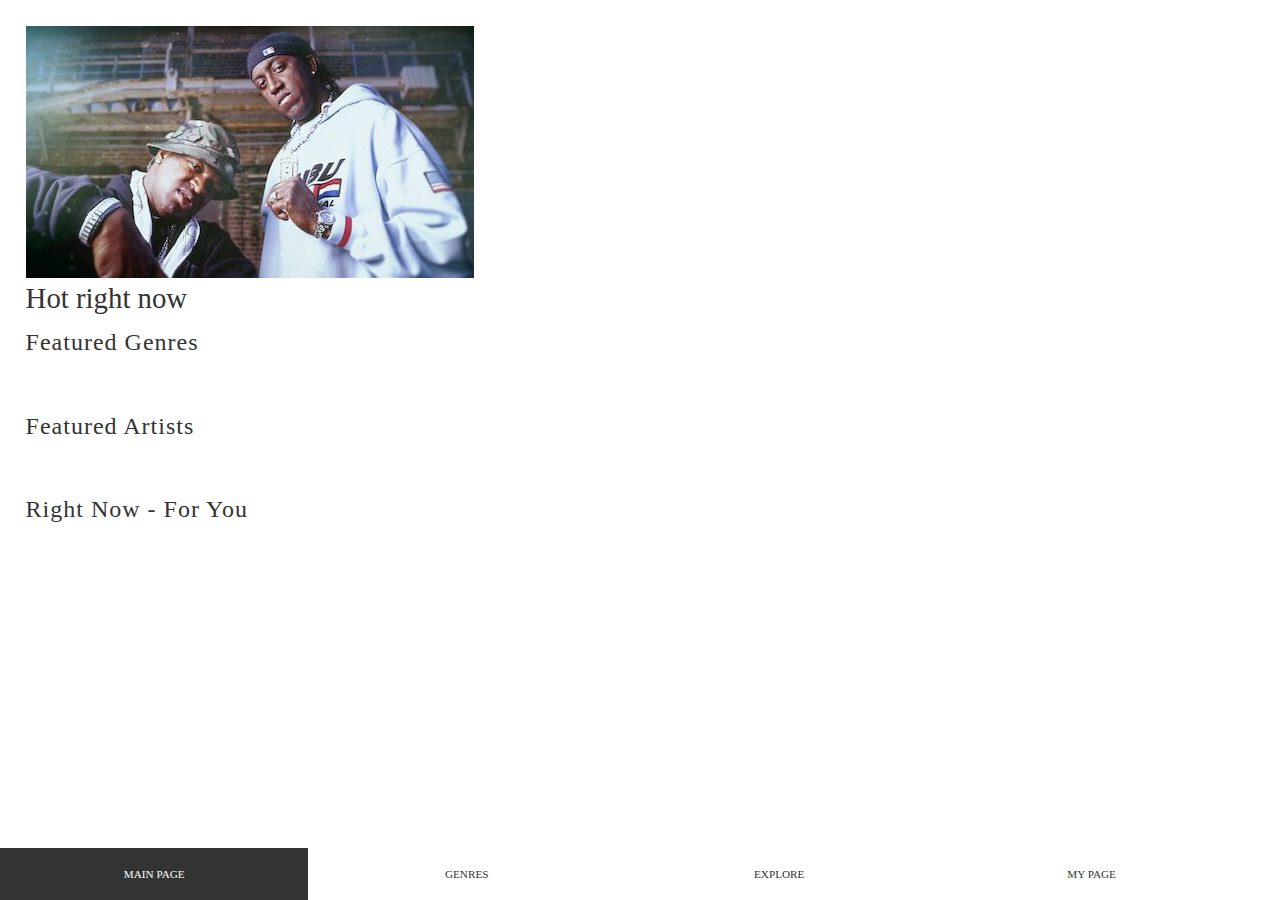
<file: koden/index.html>
<!doctype html> 
<html lang="en">

<head>
  <meta charset="utf-8">
  <title>Movies</title>
  <meta name="viewport" content="width=device-width, initial-scale=1, shrink-to-fit=no">
  <meta name="description" content="Movie Single Page Application">
  <meta name="author" content="Rasmus Cederdorff">
  <link rel="stylesheet" href="css/main.css">
  <link rel="shortcut icon" type="image/png" href="img/favicon.png" />
</head>

<body onhashchange="pageChange()">
  <!-- tabbar navigation -->
  <nav class="tabbar">
    <a href="#/" class="nav-link">Main Page</a>
    <a href="#/genres" class="nav-link">Genres</a>
    <a href="#/explore" class="nav-link">Explore</a>
    <a href="#/mypage" class="nav-link">My Page</a>
  </nav>

  <!-- pages -->
  <!-- Mainpage -->
  <section id="mainpage" class="page">
    <div class="banner-mainpage"></div>
    <img src="img/banner.jpeg">
    <h2>Hot right now</h2>
    <h1>Featured Genres</h1>
    <section id="featured-container" class="grid-container">
    </section>
    <h1>Featured Artists</h1>
    <section id="artist-container" class="grid-container">
    </section>
    <h1>Right Now - For You</h1>
    <section id="rightnow-container" class="grid-container">
    </section>
  </section>

  <!-- Genres -->
  <section id="genres" class="page">
    <h2>Genres</h2>
    <input type="search" placeholder="Search genre..">
    <h3>Or scroll to discover</h3>
    <h1>HipHop</h1>
    <section id="hiphop-container" class="grid-container">
    </section>
    <h1>Pop</h1>
    <section id="pop-container" class="grid-container">
    </section>
    <h1>Rock</h1>
    <section id="rock-container" class="grid-container">
    </section>
    <h1>Metal</h1>
    <section id="metal-container" class="grid-container">
    </section>
    <h1>R&B</h1>
    <section id="rnb-container" class="grid-container">
    </section>
  </section>
  <section id="explore" class="page">

  </section>
  <section id="mypage" class="page">

  </section>

  <!-- loader  
  <div id="loader">
    <div class="spinner"></div>
  </div>-->

  <!-- SPA functionality  -->
  <script src="js/router.js"></script>
  <!-- main js file -->
  <script src="js/mainpage.js"></script>
</body>

</html>
</file>
<file: koden/css/main.css>
/* Reset */
html,
body,
div,
span,
applet,
object,
iframe,
h1,
h2,
h3,
h4,
h5,
h6,
p,
blockquote,
pre,
a,
abbr,
acronym,
address,
big,
cite,
code,
del,
dfn,
em,
img,
ins,
kbd,
q,
s,
samp,
small,
strike,
strong,
sub,
sup,
tt,
var,
b,
u,
i,
center,
dl,
dt,
dd,
ol,
ul,
li,
fieldset,
form,
label,
legend,
table,
caption,
tbody,
tfoot,
thead,
tr,
th,
td,
article,
aside,
canvas,
details,
embed,
figure,
figcaption,
footer,
header,
hgroup,
menu,
nav,
output,
ruby,
section,
summary,
time,
mark,
audio,
video,
button {
    margin: 0;
    padding: 0;
    border: 0;
    font-size: 100%;
    font: inherit;
    vertical-align: baseline;
}

/* ---------- root variables ---------- */
:root {
  --dark: #333;
  --light: #ffffff;
  --light-grey: #f1f1f4;
  --text-color-light: #f1f1f1;
  --text-color-dark: #333;
}

/* ---------- general styling ---------- */
html {
  color: var(--text-color-dark);
  font-family: lato;
  height: 100%;
  width: 100%;
  font-weight: 200;
}

body {
  margin-bottom: 20px;
}

h1 {
  font-size: 1.5em;
  
  letter-spacing: 1px;
  text-align: left;
}
h2 {
  text-align: left;
  font-weight: 500;
  font-size: 1.8em;
  margin-bottom: 0.5em;
}
h3 {
  color: grey;
  margin-bottom: 1em;
}
img {
  max-width: 100%;
}

/* ---------- topbar styling ---------- */


/* ---------- tabbar styling ---------- */
.tabbar {
  background-color: var(--light);
  position: fixed;
  bottom: 0;
  left: 0;
  right: 0;
  z-index: 9999;
}

/* Style the links inside the navigation bar */
.tabbar a {
  display: inline-block;
  color: var(--dark);
  text-align: center;
  padding: 20px 0;
  width: 24.1%;
  text-decoration: none;
  font-size: 0.7em;
  letter-spacing: 0em;
  text-transform: uppercase;
}

/* Change the color of links on hover */
.tabbar a:hover {
  background-color: var(--light-grey);
  color: var(--text-color-dark);
}

/* Add a color to the active/current link */
.tabbar a.active {
  background-color: var(--dark);
  color: var(--light);
}

/* ---------- page styling ---------- */
.page {
  display: none;
  /*min heigh is screen heigh minus height of tab and top bar */
  min-height: calc(100vh - 110px);
  
  animation: fadeIn 0.4s;
  /* padding equals height of tabbar and topbar */
  padding: 2%;
}

/* ---------- animations ---------- */
/* fade in */
@keyframes fadeIn {
  from {
    opacity: 0
  }

  to {
    opacity: 1
  }
}

/* ---------- loader styling ---------- */
#loader {
  position: fixed;
  left: 0px;
  top: 0px;
  width: 100%;
  height: 100%;
  z-index: 9999999999;
  overflow: hidden;
  background: var(--loader-background-color);
  text-align: center;
}

.spinner {
  border: 5px solid var(--light-grey);
  border-radius: 50%;
  border-top: 5px solid var(--light-green);
  width: 50px;
  height: 50px;
  -webkit-animation: spin 1s linear infinite;
  /* Safari */
  animation: spin 1s linear infinite;
  display: inline-block;
  vertical-align: middle;
  position: absolute;
  margin: auto;
  top: 0;
  right: 0;
  bottom: 0;
  left: 0;
}

.hide {
  visibility: hidden;
  opacity: 0;
  transition: visibility 0s 0.4s, opacity 0.4s linear;
}

@keyframes spin {
  0% {
    transform: rotate(0deg);
  }

  100% {
    transform: rotate(360deg);
  }
}

/* ---------- styling ---------- */
/* Grid container */
.grid-container {
    width: 100%;
    padding-top: 2%;
    margin-bottom: 2em;
    display: flex;
    overflow-y: auto;
}
.grid-container>article {
  margin-right: 10px;
}
.grid-container>article img {
  min-width: 140px;
  width: 100%;
  display: block;
}
/* Genres */
#genres h2,h3{
  text-align: center;
}
input {
  margin: 1em 25%;
  width: 50%;
  padding: 10px;
}

/* input form stryling */
/* form {
  margin: auto;
}

form button {
  font-weight: 200;
  text-align: center;
  cursor: pointer;
  border: none;
  padding: 12px 15px;
  font-size: 1em;
  border-radius: 0;
  color: #ffffff !important;
  background-color: rgb(38, 76, 89);
  width: 100%;
  max-width: 350px;
}

input, select {
  -webkit-appearance: none;
  margin: 1em auto;
  width: 100%;
  max-width: 350px;
  padding: 15px 15px;
  box-sizing: border-box;
  display: block;
  background: #fff;
  border: 1px solid black;
  border-radius: 0;
} */
</file>
